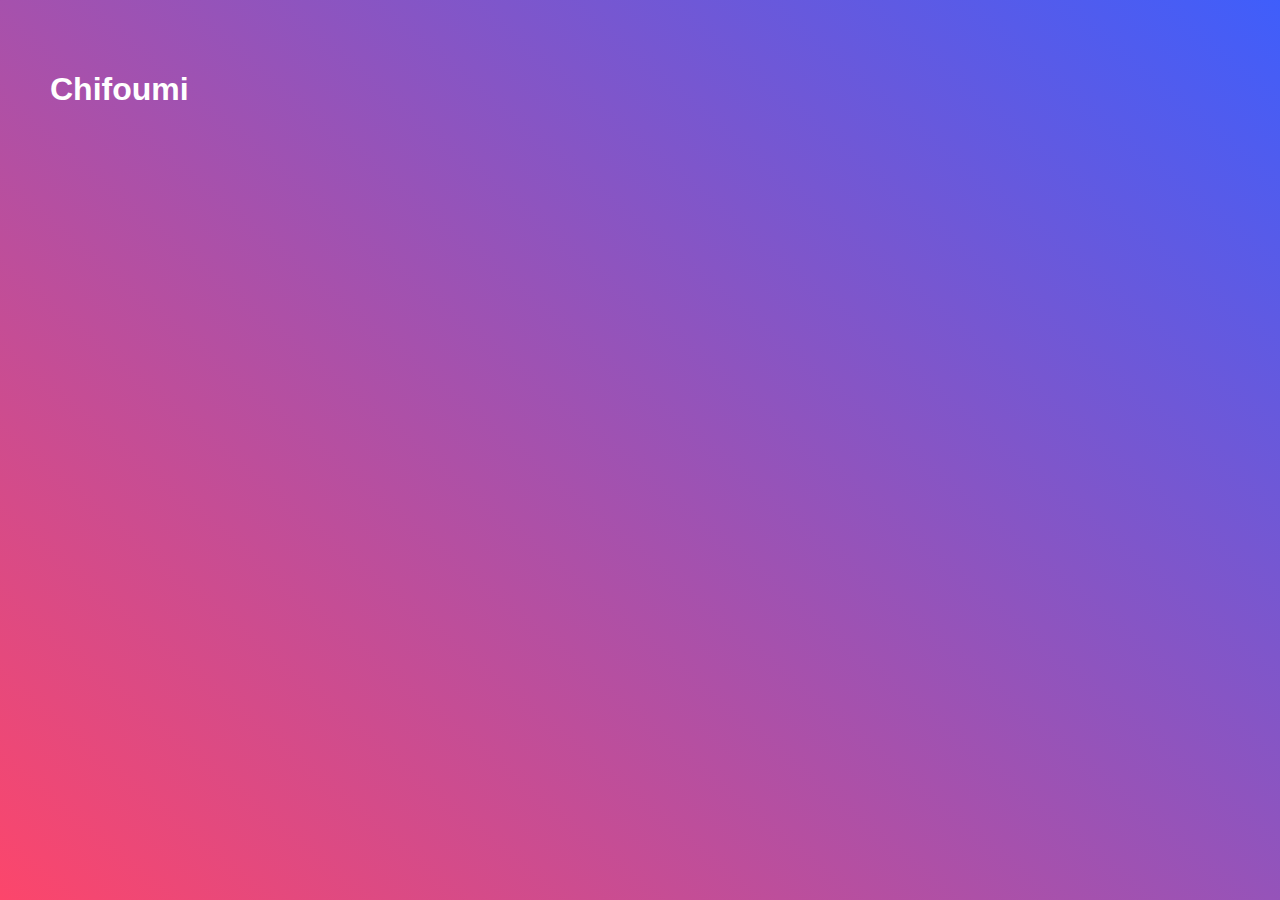
<file: Chifoumi/index.html>
<!DOCTYPE html>
<html lang="fr">

<head>
    <meta charset="utf-8">
    <title>JavaScript - Exercice</title>
    <link rel="stylesheet" href="style.css">
</head>

<body>
    <h1>Chifoumi</h1>
    <div id="content"></div>
    <script src="main.js"></script>
</body>

</html>
</file>
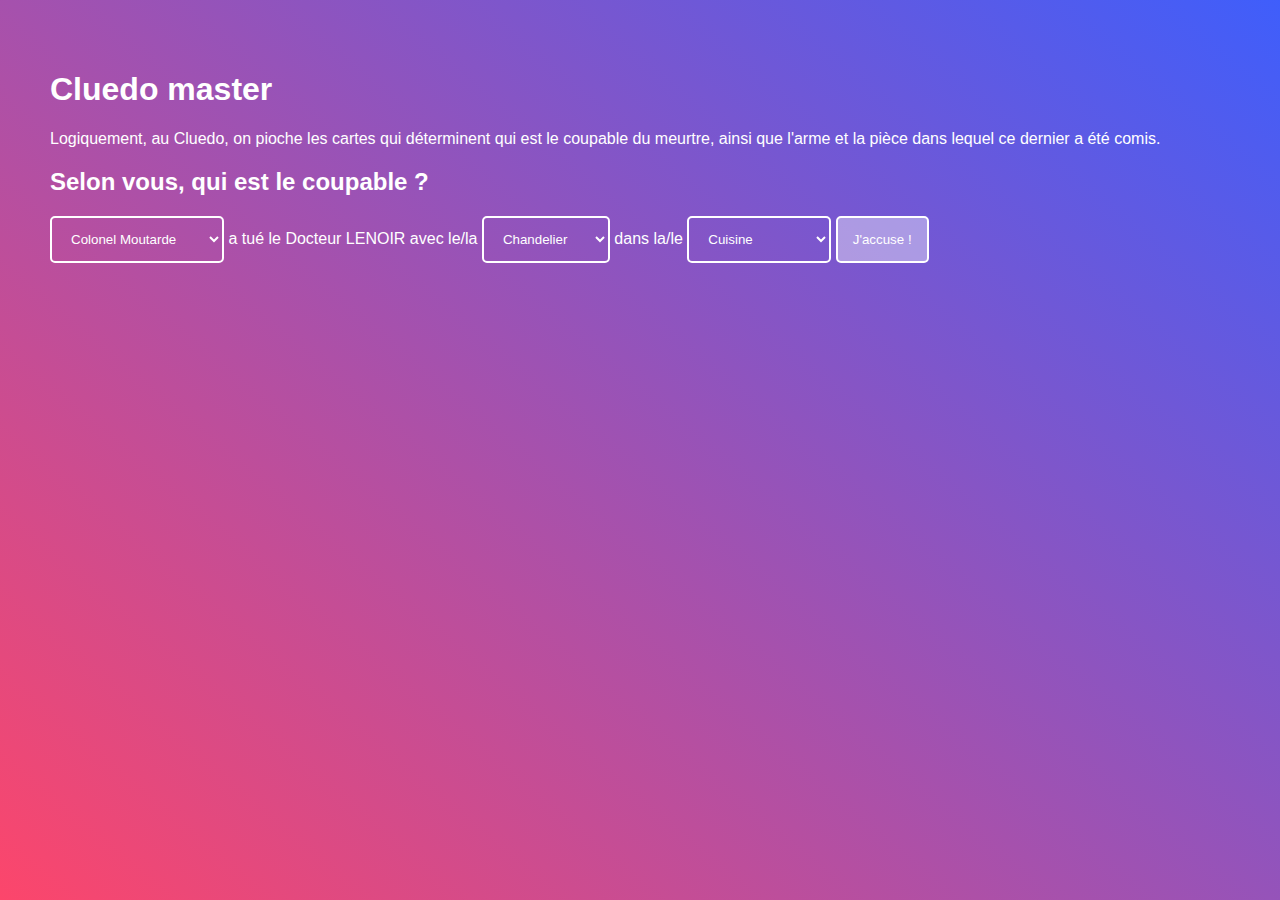
<file: Cluedo master/index.html>
<!DOCTYPE html>
<html lang="fr">

<head>
    <meta charset="utf-8">
    <title>Evaluation</title>
    <link rel="stylesheet" href="style.css">
</head>

<body>
    <h1>Cluedo master</h1>
    <p>Logiquement, au Cluedo, on pioche les cartes qui déterminent qui est le coupable du meurtre, ainsi que l'arme et
        la pièce dans lequel ce dernier a été comis.</p>
    <h2>Selon vous, qui est le coupable ?</h2>
    <form action="">
        <select name="" id="suspects"></select> a tué le Docteur LENOIR avec le/la <select name=""
            id="weapons"></select> dans
        la/le <select name="" id="rooms"></select> <input type="button" value="J'accuse !" id="accusation">
    </form>



    <script src="js/datas.js"></script>
    <script src="js/main.js"></script>
</body>

</html>
</file>
<file: Chifoumi/style.css>
body {
  min-height: calc(100vh - 100px);
  margin: 0;
  background: url(https://audreyhossepian.fr/img/logo.png),
    linear-gradient(40deg, #fc466b, #3f5efb);
  background-position: 95% 90%;
  background-repeat: no-repeat;
  font-family: Arial, Helvetica, sans-serif;
  padding: 50px;
  color: white;
}

ul {
  display: flex;
  align-items: baseline;
  list-style: none;
  text-align: center;
}

ul li:last-of-type {
  margin-left: 100px;
}
ul li img {
  max-height: 100px;
}
</file>
<file: Cluedo master/style.css>
body {
  min-height: calc(100vh - 100px);
  margin: 0;
  background: url(https://audreyhossepian.fr/img/logo.png),
    linear-gradient(40deg, #fc466b, #3f5efb);
  background-position: 95% 90%;
  background-repeat: no-repeat;
  font-family: Arial, Helvetica, sans-serif;
  padding: 50px;
  color: white;
}

* {
  outline: none;
}

input {
  padding: 16px;
  margin: 0;
}
input[type="text"] {
  border: none;
  border-radius: 5px;
}
input[type="button"] {
  border: 2px solid white;
  color: white;
  padding: 14px 15px;
  cursor: pointer;
  border-radius: 5px;
  background-color: rgba(255, 255, 255, 0.4);
}
input[type="button"]:hover {
  background: transparent;
}
select {
  border: 2px solid white;
  background: transparent;
  color: white;
  padding: 13px 15px;
  cursor: pointer;
  border-radius: 5px;
}
select option {
  color: #fc466b;
}

table {
  border-collapse: collapse;
  text-align: center;
}
table td {
  /* structure */
  padding: 7px 10px;

  /* presentation */
  border: 1px dashed white;
  text-align: center;
}
</file>
